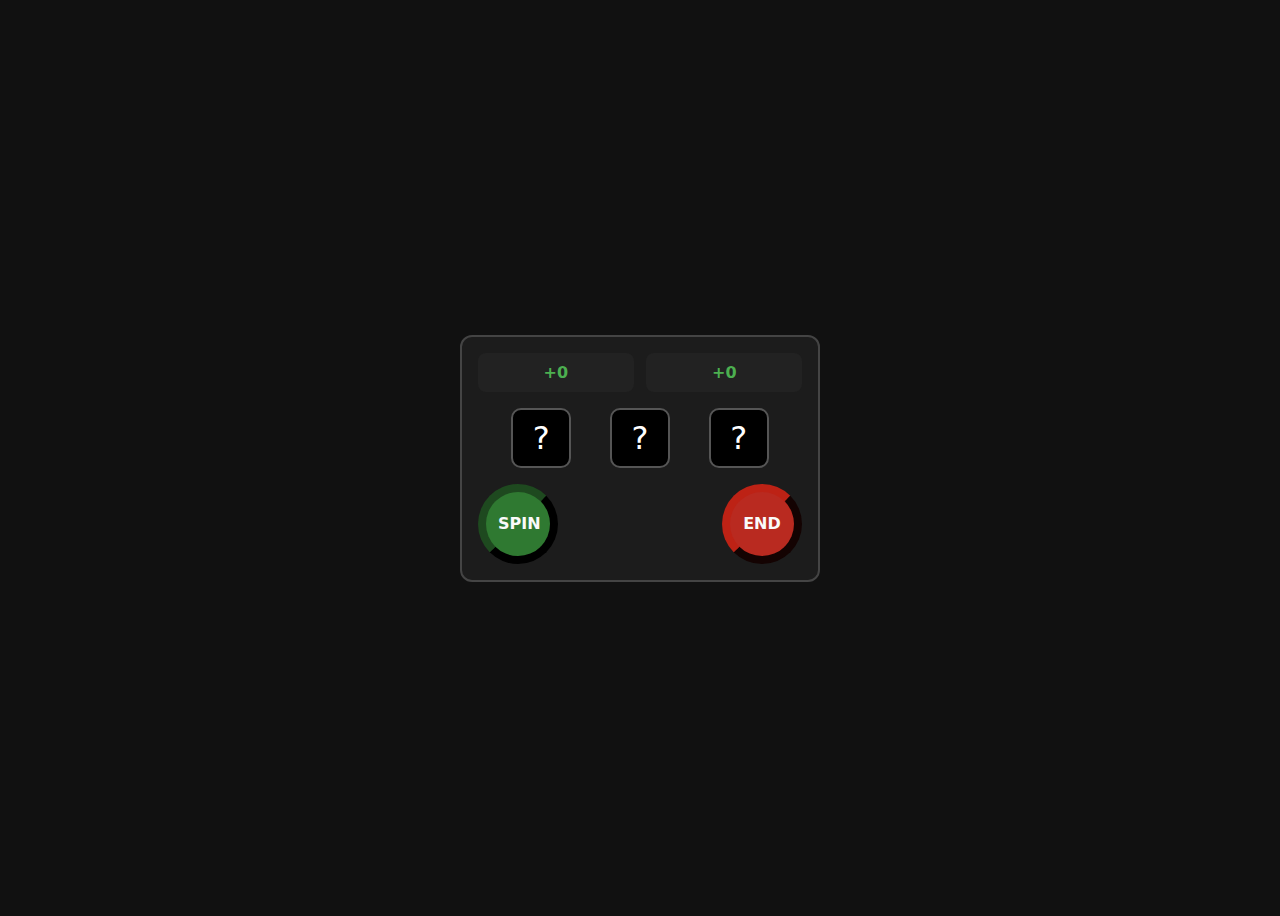
<file: index.html>
<!DOCTYPE html>
<html lang="en">
<head>
    <meta charset="UTF-8">
    <meta name="viewport" content="width=device-width, initial-scale=1.0">
    <title>Slot Machine</title>
    <link rel="icon" href="assets/favicon.svg">
    <link rel="stylesheet" href="static/style.css">
</head>
<body>
    <div class="machine">

        <!-- Score Panel -->
        <div class="score-panel">
            <div class="score gain positive">+0</div>
            <div class="score total positive">+0</div>
        </div>

        <!-- Slot Area -->
        <div class="slots">
            <div class="slot">?</div>
            <div class="slot">?</div>
            <div class="slot">?</div>
        </div>

        <!-- Controls -->
        <div class="controls">
            <button class="btn spin">SPIN</button>
            <button class="btn end">END</button>
        </div>

    </div>
</body>
</html>
</file>
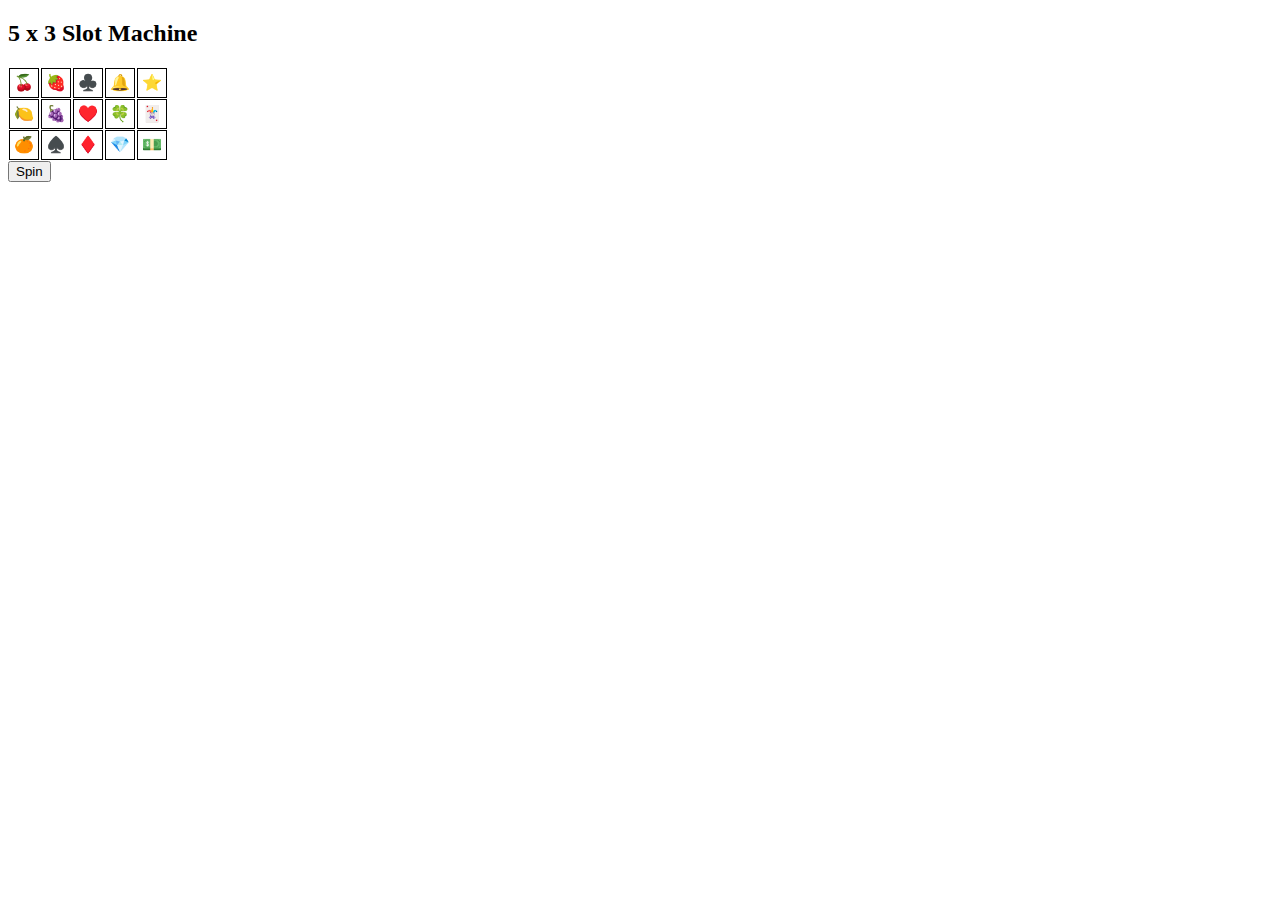
<file: prototype/iteration 2/front-end/main.html>
<!DOCTYPE html>
<html lang="en">
<head>
    <meta charset="UTF-8">
    <meta name="viewport" content="width=device-width, initial-scale=1.0">
    <!-- For 5x3 -->
    <title>5 x 3 Slot Machine</title>
    <link rel="stylesheet" href="styles.css">
</head>
<body>
    <main>
        <section>
            <h2>5 x 3 Slot Machine</h2>
        </section>
        <section class="container">
            <div id="slot-display">
                <div class="reel reel-1">
                    <div class="symbol">🍒</div>
                    <div class="symbol">🍋</div>
                    <div class="symbol">🍊</div>
                </div>
                <div class="reel reel-2">
                    <div class="symbol">🍓</div>
                    <div class="symbol">🍇</div>
                    <div class="symbol">♠️</div>
                </div>
                <div class="reel reel-3">
                    <div class="symbol">♣️</div>
                    <div class="symbol">♥️</div>
                    <div class="symbol">♦️</div>
                </div>
                <div class="reel reel-4">
                    <div class="symbol">🔔</div>
                    <div class="symbol">🍀</div>
                    <div class="symbol">💎</div>
                </div>
                <div class="reel reel-5">
                    <div class="symbol">⭐</div>
                    <div class="symbol">🃏</div>
                    <div class="symbol">💵</div>
                </div>
            </div>
            <button id="spin-btn">Spin</button>
        </section>
    </main>
    <script src="script.js"></script>
</body>
</html>
</file>
<file: static/style.css>
* {
    box-sizing: border-box;
    font-family: system-ui, sans-serif;
}

body {
    background: #111;
    color: #fff;
    display: flex;
    justify-content: center;
    align-items: center;
    height: 100vh;
}

.machine {
    width: 360px;
    border: 2px solid #444;
    padding: 16px;
    border-radius: 12px;
    background: #1c1c1c;
}

/* ===== SCORE PANEL ===== */
.score-panel {
    display: flex;
    justify-content: space-between;
    margin-bottom: 16px;
}

.score {
    width: 48%;
    padding: 10px;
    text-align: center;
    border-radius: 8px;
    font-weight: bold;
    background: #222;
}

/* Color states */
.positive {
    color: #4caf50;
}

.negative {
    color: #f44336;
}

/* ===== SLOTS ===== */
.slots {
    width: inherit - 16;
    display: grid;
    grid-template-columns: repeat(3, 1fr);
    justify-content: center;
    gap: 12px;
    margin: 16px 0;
    padding: 0 20px;
}

.slot {
    width: 60px;
    height: 60px;
    background: #000;
    border: 2px solid #555;
    border-radius: 10px;
    font-size: 32px;
    display: flex;
    justify-content: center;
    align-items: center;
    margin: auto;
}

/* ===== CONTROLS ===== */
.controls {
    display: flex;
    justify-content: space-between;
}

.btn {
    width: 48%;
    width: 80px;
    height: 80px;
    padding: 12px;
    border-radius: 999px;
    border: 8px outset;
    font-weight: bold;
    font-size: 16px;
    cursor: pointer;
    color: #fafafa;
}

.spin {
    background: #2f7931;
    border-color: #1e491f;
}

.end {
    background: #b92a20;
    border-color: #69130c;
}

.btn:disabled {
    opacity: 0.5;
    cursor: not-allowed;
    border: 8px inset;
}

.spin:disabled {
    border-color: #1e491f;
}

.end:disabled {
    border-color: #69130c;
}

.slot {
    transition: transform 0.15s ease, box-shadow 0.15s ease;
}

.slot.stop {
    transform: scale(1.05);
    box-shadow: 0 0 12px rgba(255, 255, 255, 0.6);
}
</file>
<file: prototype/iteration 2/front-end/styles.css>
div#slot-display {
    display: flex;
}

div.symbol {
    width: 30px;
    height: 30px;
    font-size: 16px;
    border: 1px solid black;
    margin: 1px;
    box-sizing: border-box;
    display: flex;
    align-items: center;
    justify-content: center;
}
</file>
